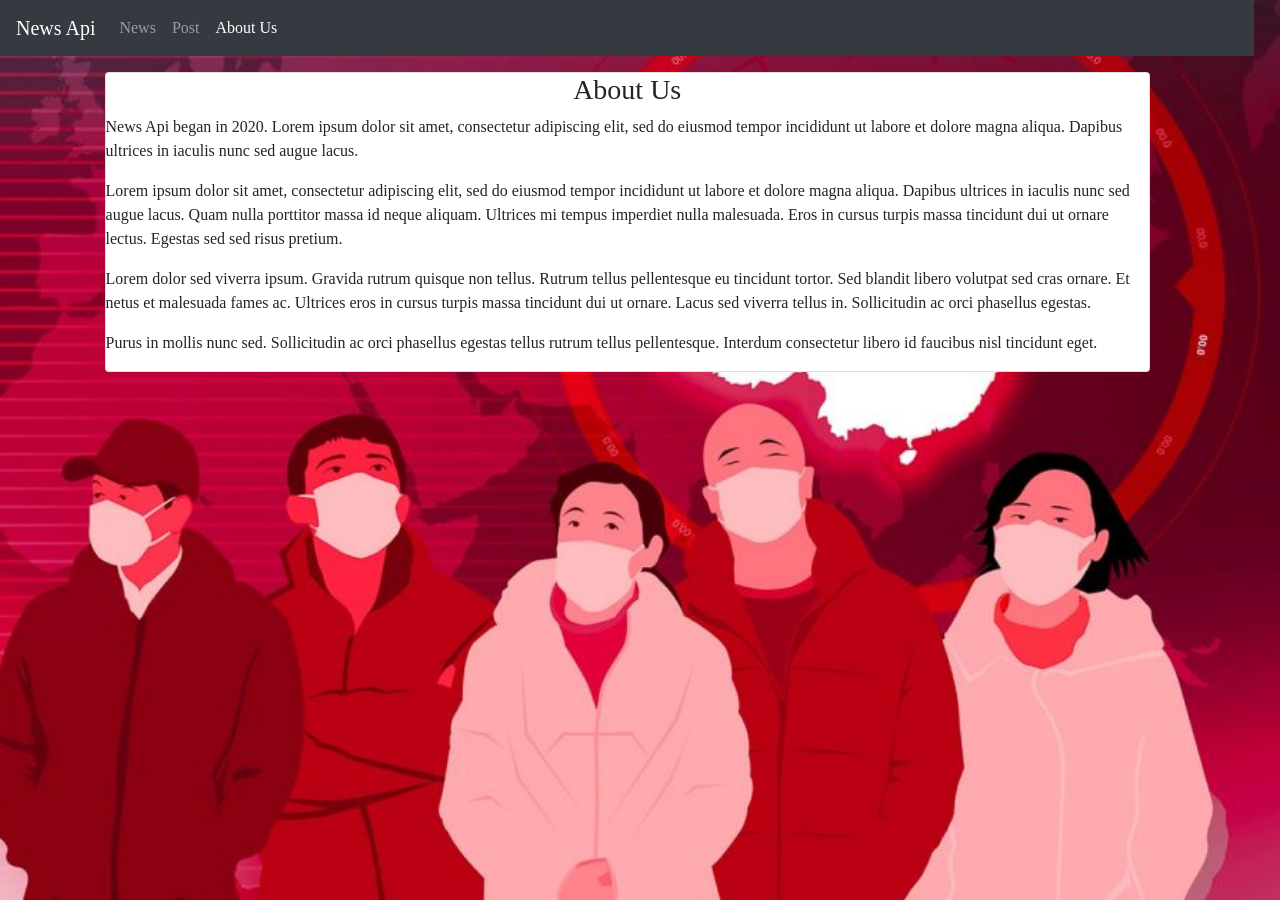
<file: about.html>
<html>
    <head>
        <meta name="description" content="News Api">
        <meta charset="utf-8">
        <meta name="theme-color" content="#317EFB"/>
        <meta name="viewport" content="width=device-width, initial-scale=1.0, maximum-scale=5.0, minimum-scale=1.0">
        <meta http-equiv="X-UA-Compatible" content="ie=edge">
        <title>News Api</title>
        <link href="css/bootstrap.min.css" rel="stylesheet">
        <link rel="apple-touch-icon" href="icons/icon-96x96.png">
        <script src="script/jquery.min.js"></script>
        <script src="script/bootstrap.min.js"></script>
        <link rel="manifest" href="/manifest.json">
        <style type="text/css">
            *{
                font-family: 'Merriweather', cursive;
            }
            img{
                max-width: 400px;
                max-height: 400px;
            }
            body{
                background-image: url("corona.jpg");
                background-repeat: no-repeat;
                background-attachment: fixed;
                background-size: cover;
                background-position: center center;
                width: 98vw;
                height: 100vh;
            }
        </style>
    </head>

    <body>
        <nav class="navbar navbar-expand-lg navbar-dark bg-dark">
            <a class="navbar-brand">News Api</a>
            <button class="navbar-toggler" type="button" data-toggle="collapse" data-target="#navbarSupportedContent" aria-controls="navbarSupportedContent" aria-expanded="false" aria-label="Toggle navigation">
              <span class="navbar-toggler-icon"></span>
            </button>
          
            <div class="collapse navbar-collapse" id="navbarSupportedContent">
              <ul class="navbar-nav mr-auto">
                <li class="nav-item">
                  <a class="nav-link" href="index.html">News</a>
                </li>
                <li class="nav-item">
                    <a class="nav-link" href="post.html">Post</a>
                  </li>
                <li class="nav-item active">
                  <a class="nav-link" href="about.html">About Us <span class="sr-only">(current)</span></a>
                </li>
              </ul>
            </div>
        </nav>
        <div class="container-fluid">
            <div class="row mt-3">
                <div class="col-md-1"></div>
                <div class="col-md-10">
                    <div class="row mb-3">
                        <div id="ourStory" class="section grid">
                            <div class="wrapper clearfix">
                                    <div class="card">
                                        <div class="card-heaader">
                                            <h3 style="text-align:center;">About Us</h3>
                                        </div>
                                        <div class="right">
                                            <p>
                                                News Api began in 2020. Lorem ipsum dolor sit amet, consectetur adipiscing elit, sed do eiusmod tempor incididunt ut labore et dolore magna aliqua. Dapibus ultrices in iaculis nunc sed augue lacus.
                                            </p>
                                            <p>
                                                Lorem ipsum dolor sit amet, consectetur adipiscing elit, sed do eiusmod tempor incididunt ut labore et dolore magna aliqua. Dapibus ultrices in iaculis nunc sed augue lacus. Quam nulla porttitor massa id neque aliquam. Ultrices mi tempus imperdiet nulla malesuada. Eros in cursus turpis massa tincidunt dui ut ornare lectus. Egestas sed sed risus pretium. 
                                            </p>
                                            <p>
                                                Lorem dolor sed viverra ipsum. Gravida rutrum quisque non tellus. Rutrum tellus pellentesque eu tincidunt tortor. Sed blandit libero volutpat sed cras ornare. Et netus et malesuada fames ac. Ultrices eros in cursus turpis massa tincidunt dui ut ornare. Lacus sed viverra tellus in. Sollicitudin ac orci phasellus egestas.
                                            </p>
                                            <p>
                                                Purus in mollis nunc sed. Sollicitudin ac orci phasellus egestas tellus rutrum tellus pellentesque. Interdum consectetur libero id faucibus nisl tincidunt eget.
                                            </p>
                                        </div>
                                    </div>
                            </div>		
                        </div>  
                    </div>
                    <div class="col-md-1"></div>
                </div>
            </div>
    </body>
</html>
</file>
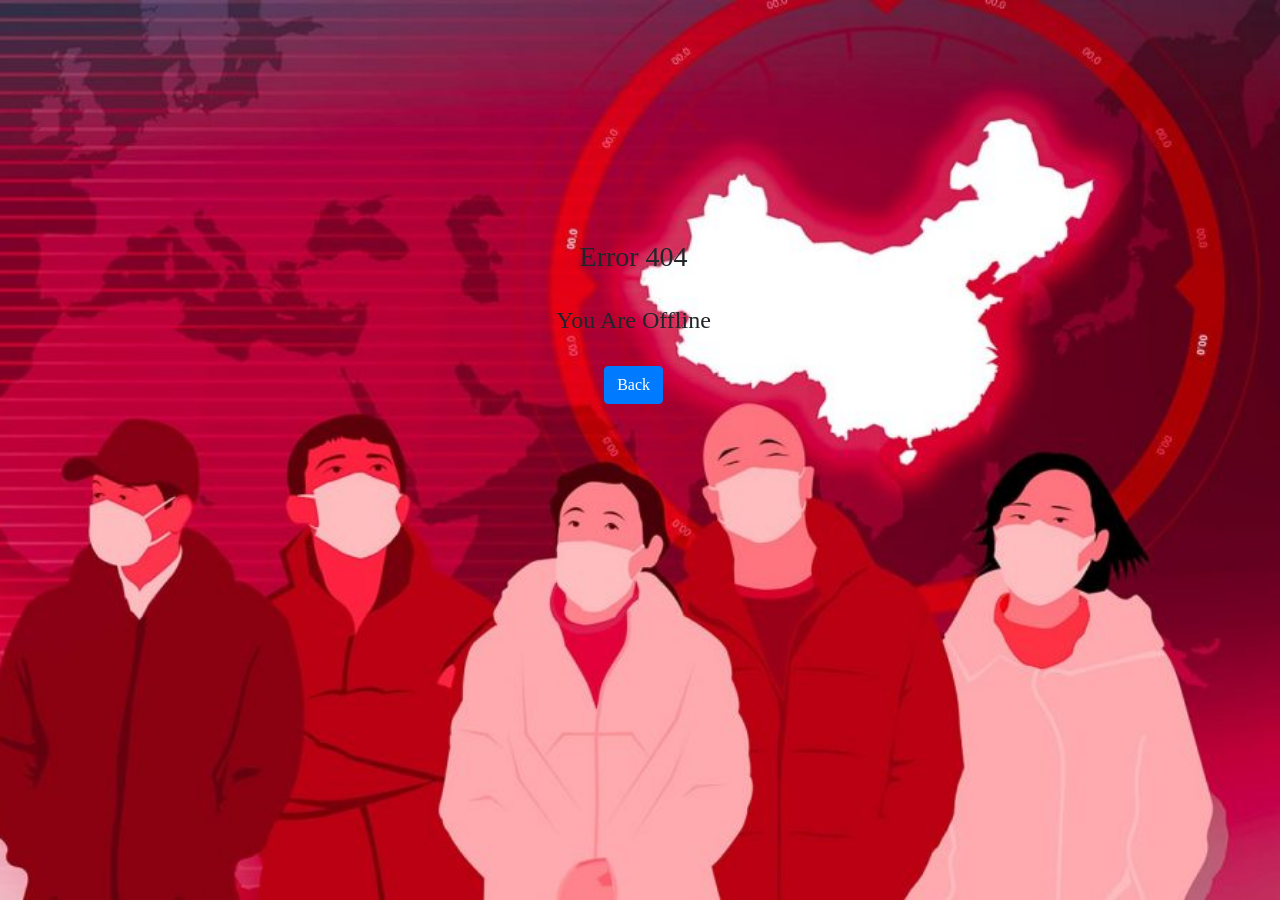
<file: offline.html>
<!DOCTYPE html>
<html>
<head>
 <title>You Are Offline</title>
 <meta name="description" content="News Api">
    <meta charset="utf-8">
    <meta name="theme-color" content="#317EFB"/>
    <meta name="viewport" content="width=device-width, initial-scale=1.0, maximum-scale=5.0, minimum-scale=1.0">
    <meta http-equiv="X-UA-Compatible" content="ie=edge">
    <link href="css/bootstrap.min.css" rel="stylesheet">
    <link rel="apple-touch-icon" href="icons/icon-96x96.png">
    <script src="script/jquery.min.js"></script>
    <script src="script/bootstrap.min.js"></script>
    <link rel="manifest" href="/manifest.json">
    <style type="text/css">
        /**{
            font-family: 'Comic Neue', cursive;
        }*/

        *{
            font-family: 'Merriweather', cursive;
        }
        img{
            max-width: 400px;
            max-height: 400px;
        }
        body{
            background-image: url("corona.jpg");
            background-repeat: no-repeat;
            background-attachment: fixed;
            background-size: cover;
            background-position: center center;
            width: 99vw;
            height: 50vh;
        }
    </style>
</head>
<body>
  
    <div class="container-fluid">
    	<div class="row mt-5"></div>
    	<div class="row mt-5"></div>
    	<div class="row mt-5"></div>
    	<div class="row mt-5"></div>

        <div class="row mt-5">
            <div class="col-md-1"></div>
                <div class="col-md-10">
                	<div class="row text-center">
                		<div class="col-md-3"></div>
                		<div class="col-md-6">
                					<h3>Error 404</h3>
                                    <br>
                                    <h4>You Are Offline</h4>
                                    <br>
                                    <a class="btn btn-primary" href="index.html">Back</a>

                		</div>
                		<div class="col-md-3"></div>
                		
                	</div>
                   
                </div>
            <div class="col-md-1"></div>
        </div>
    </div>

</body>
</html>
</file>
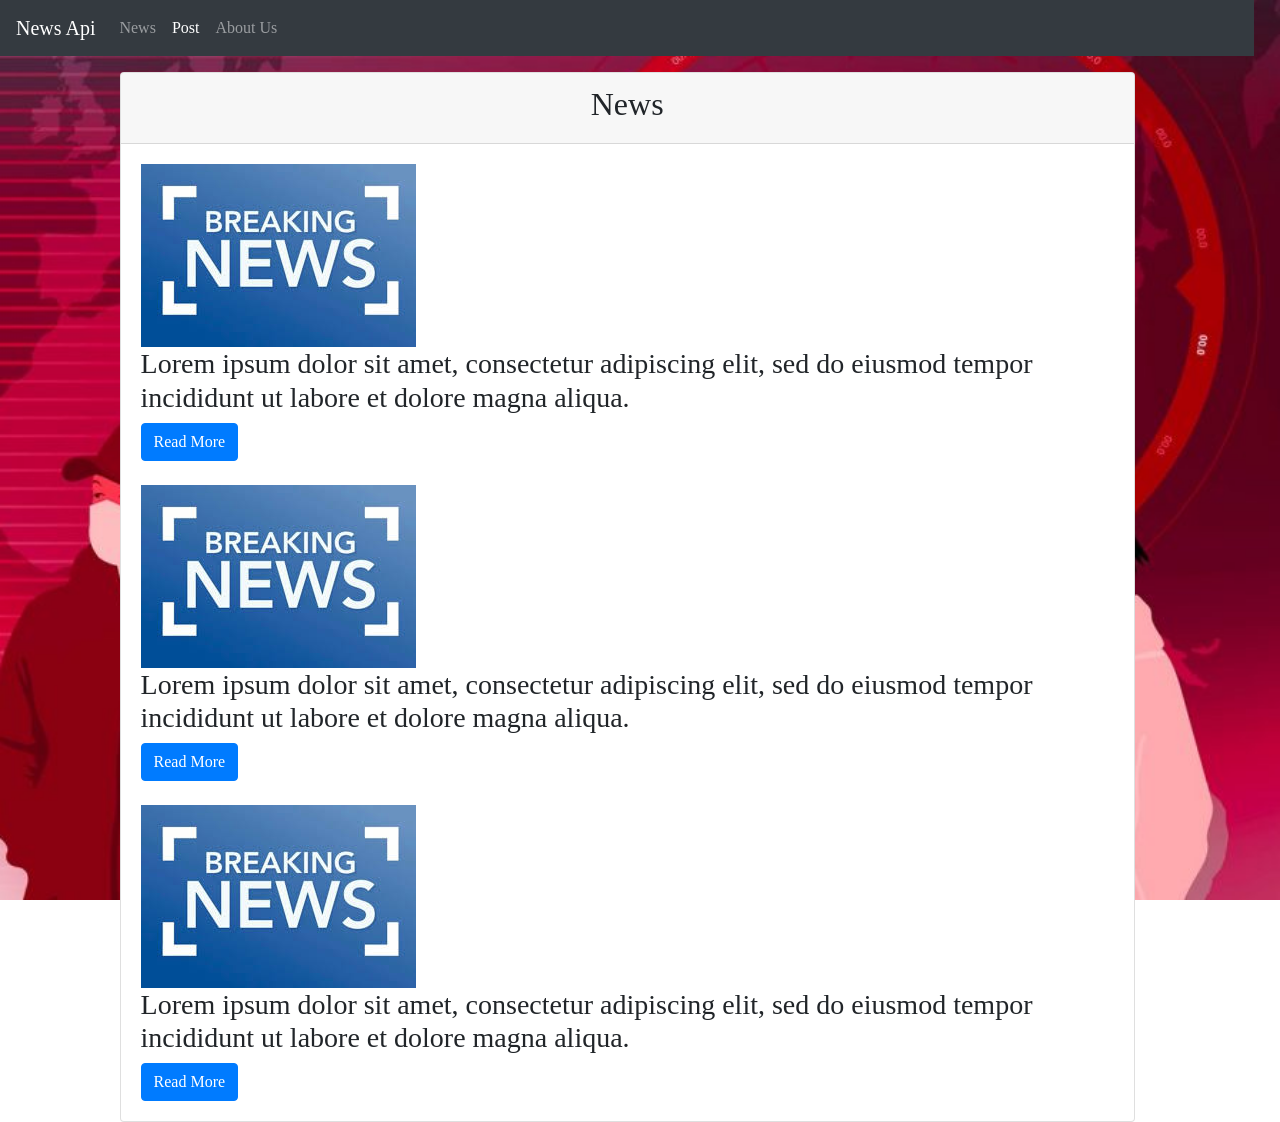
<file: post.html>
<!DOCTYPE html>
<html lang="en">
<head>
    <meta name="description" content="News api">
    <meta charset="utf-8">
    <meta name="theme-color" content="#317EFB"/>
    <meta name="viewport" content="width=device-width, initial-scale=1.0, maximum-scale=5.0, minimum-scale=1.0">
    <meta http-equiv="X-UA-Compatible" content="ie=edge">
    <title>News Api</title>
    <link href="css/bootstrap.min.css" rel="stylesheet">
    <link rel="apple-touch-icon" href="icons/icon-96x96.png">
    <script src="script/jquery.min.js"></script>
    <script src="script/bootstrap.min.js"></script>
    <link rel="manifest" href="/manifest.json">
    <style type="text/css">

        *{
            font-family: 'Merriweather', cursive;
        }
        img{
            max-width: 400px;
            max-height: 400px;
        }
        body{
            background-image: url('corona.jpg');
            background-repeat: no-repeat;
            background-attachment: fixed;
            background-size: cover;
            background-position: center center;
            width: 98vw;
            height: 100vh;
        }


    </style>
</head>
<body>
    <nav class="navbar navbar-expand-lg navbar-dark bg-dark">
        <a class="navbar-brand">News Api</a>
        <button class="navbar-toggler" type="button" data-toggle="collapse" data-target="#navbarSupportedContent" aria-controls="navbarSupportedContent" aria-expanded="false" aria-label="Toggle navigation">
          <span class="navbar-toggler-icon"></span>
        </button>
      
        <div class="collapse navbar-collapse" id="navbarSupportedContent">
          <ul class="navbar-nav mr-auto">
            <li class="nav-item">
              <a class="nav-link" href="index.html">News</a>
            </li>
            <li class="nav-item active">
                <a class="nav-link" href="post.html">Post <span class="sr-only">(current)</span></a>
              </li>
            <li class="nav-item">
              <a class="nav-link" href="about.html">About Us</a>
            </li>
          </ul>
        </div>
    </nav>
    <div class="container-fluid">
        <div class="row mt-3">
            <div class="col-md-1"></div>
                <div class="col-md-10">
                    <div class="card">
                        <div class="card-header">
                            <h2 style="text-align: center;">News</h2>
                        </div>
                        <div class="card-body">
                            <img src="source/breakingnews.jpg" class="img-fluid">
                            <h3 style="border: 1px;">Lorem ipsum dolor sit amet, consectetur adipiscing elit, sed do eiusmod tempor incididunt ut labore et dolore magna aliqua.</h3>
                            <a class="btn btn-primary" href="singlepost.html" role="button">Read More</a><br><br>
                            <img src="source/breakingnews.jpg" class="img-fluid">
                            <h3 style="border: 1px;">Lorem ipsum dolor sit amet, consectetur adipiscing elit, sed do eiusmod tempor incididunt ut labore et dolore magna aliqua.</h3>
                            <a class="btn btn-primary" href="singlepost.html" role="button">Read More</a><br><br>
                            <img src="source/breakingnews.jpg" class="img-fluid">
                            <h3 style="border: 1px;">Lorem ipsum dolor sit amet, consectetur adipiscing elit, sed do eiusmod tempor incididunt ut labore et dolore magna aliqua.</h3>
                            <a class="btn btn-primary" href="singlepost.html" role="button">Read More</a><br>
                        </div>
                    </div>
                </div>
        </div>
    </div> 
</body>
</html>
</file>
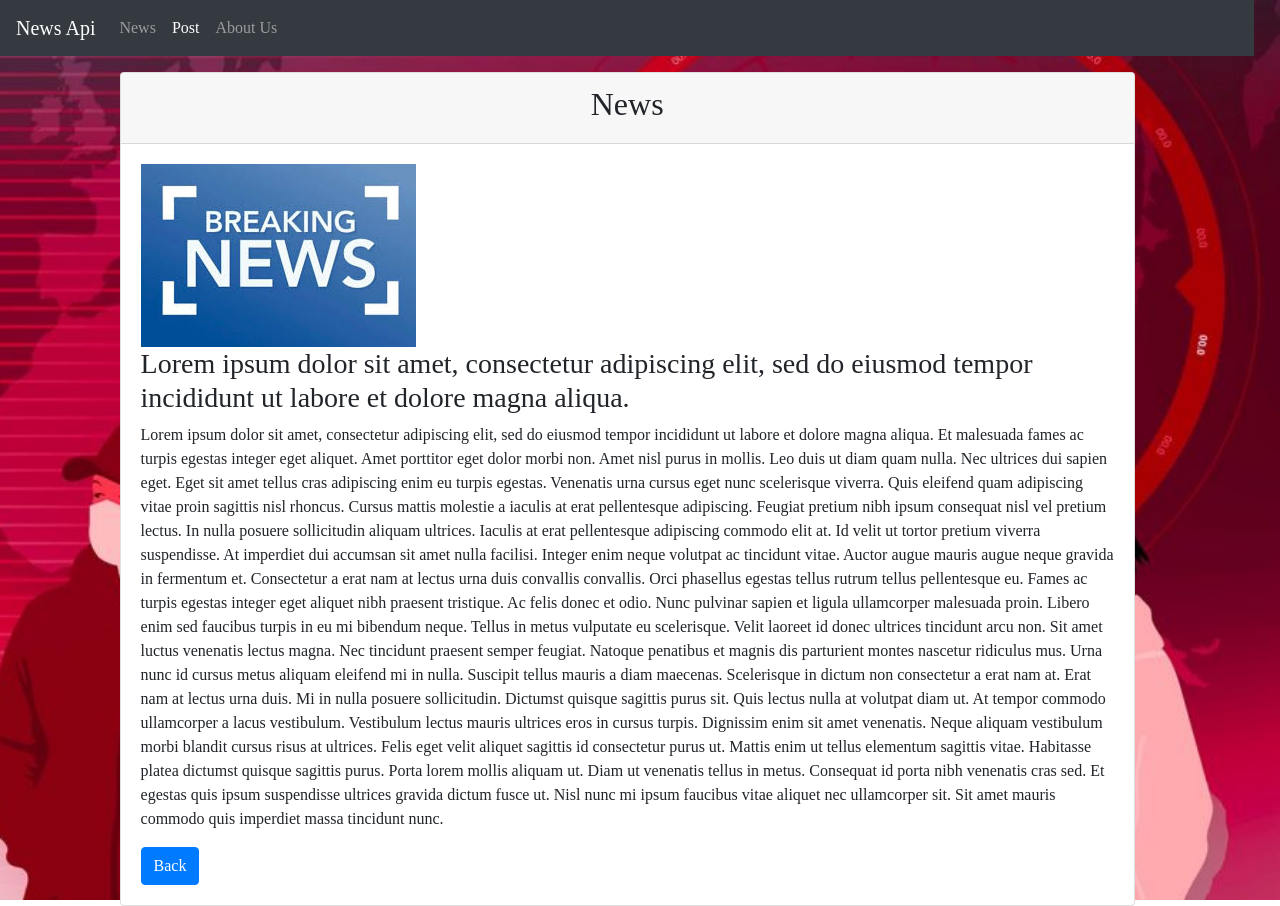
<file: singlepost.html>
<!DOCTYPE html>
<html lang="en">
<head>
    <meta name="description" content="News api">
    <meta charset="utf-8">
    <meta name="theme-color" content="#317EFB"/>
    <meta name="viewport" content="width=device-width, initial-scale=1.0, maximum-scale=5.0, minimum-scale=1.0">
    <meta http-equiv="X-UA-Compatible" content="ie=edge">
    <title>News Api</title>
    <link href="css/bootstrap.min.css" rel="stylesheet">
    <link rel="apple-touch-icon" href="icons/icon-96x96.png">
    <script src="script/jquery.min.js"></script>
    <script src="script/bootstrap.min.js"></script>
    <link rel="manifest" href="/manifest.json">
    <style type="text/css">

        *{
            font-family: 'Merriweather', cursive;
        }
        img{
            max-width: 400px;
            max-height: 400px;
        }
        body{
            background-image: url('corona.jpg');
            background-repeat: no-repeat;
            background-attachment: fixed;
            background-size: cover;
            background-position: center center;
            width: 98vw;
            height: 100vh;
        }


    </style>
</head>
<body>
    <nav class="navbar navbar-expand-lg navbar-dark bg-dark">
        <a class="navbar-brand">News Api</a>
        <button class="navbar-toggler" type="button" data-toggle="collapse" data-target="#navbarSupportedContent" aria-controls="navbarSupportedContent" aria-expanded="false" aria-label="Toggle navigation">
          <span class="navbar-toggler-icon"></span>
        </button>
      
        <div class="collapse navbar-collapse" id="navbarSupportedContent">
          <ul class="navbar-nav mr-auto">
            <li class="nav-item">
              <a class="nav-link" href="index.html">News</a>
            </li>
            <li class="nav-item active">
                <a class="nav-link" href="post.html">Post <span class="sr-only">(current)</span></a>
              </li>
            <li class="nav-item">
              <a class="nav-link" href="about.html">About Us</a>
            </li>
          </ul>
        </div>
    </nav>
    <div class="container-fluid">
        <div class="row mt-3">
            <div class="col-md-1"></div>
                <div class="col-md-10">
                    <div class="card">
                        <div class="card-header">
                            <h2 style="text-align: center;">News</h2>
                        </div>
                        <div class="card-body">
                            <img src="source/breakingnews.jpg" class="img-fluid">
                            <h3 style="border: 1px;">Lorem ipsum dolor sit amet, consectetur adipiscing elit, sed do eiusmod tempor incididunt ut labore et dolore magna aliqua.</h3>
                            <p>
                                Lorem ipsum dolor sit amet, consectetur adipiscing elit, sed do eiusmod tempor incididunt ut labore et dolore magna aliqua. Et malesuada fames ac turpis egestas integer eget aliquet. Amet porttitor eget dolor morbi non. Amet nisl purus in mollis. Leo duis ut diam quam nulla. Nec ultrices dui sapien eget. Eget sit amet tellus cras adipiscing enim eu turpis egestas. Venenatis urna cursus eget nunc scelerisque viverra. Quis eleifend quam adipiscing vitae proin sagittis nisl rhoncus. Cursus mattis molestie a iaculis at erat pellentesque adipiscing. Feugiat pretium nibh ipsum consequat nisl vel pretium lectus. In nulla posuere sollicitudin aliquam ultrices. Iaculis at erat pellentesque adipiscing commodo elit at. Id velit ut tortor pretium viverra suspendisse. At imperdiet dui accumsan sit amet nulla facilisi. Integer enim neque volutpat ac tincidunt vitae. Auctor augue mauris augue neque gravida in fermentum et. Consectetur a erat nam at lectus urna duis convallis convallis.

Orci phasellus egestas tellus rutrum tellus pellentesque eu. Fames ac turpis egestas integer eget aliquet nibh praesent tristique. Ac felis donec et odio. Nunc pulvinar sapien et ligula ullamcorper malesuada proin. Libero enim sed faucibus turpis in eu mi bibendum neque. Tellus in metus vulputate eu scelerisque. Velit laoreet id donec ultrices tincidunt arcu non. Sit amet luctus venenatis lectus magna. Nec tincidunt praesent semper feugiat. Natoque penatibus et magnis dis parturient montes nascetur ridiculus mus. Urna nunc id cursus metus aliquam eleifend mi in nulla. Suscipit tellus mauris a diam maecenas.

Scelerisque in dictum non consectetur a erat nam at. Erat nam at lectus urna duis. Mi in nulla posuere sollicitudin. Dictumst quisque sagittis purus sit. Quis lectus nulla at volutpat diam ut. At tempor commodo ullamcorper a lacus vestibulum. Vestibulum lectus mauris ultrices eros in cursus turpis. Dignissim enim sit amet venenatis. Neque aliquam vestibulum morbi blandit cursus risus at ultrices. Felis eget velit aliquet sagittis id consectetur purus ut. Mattis enim ut tellus elementum sagittis vitae. Habitasse platea dictumst quisque sagittis purus. Porta lorem mollis aliquam ut. Diam ut venenatis tellus in metus. Consequat id porta nibh venenatis cras sed. Et egestas quis ipsum suspendisse ultrices gravida dictum fusce ut. Nisl nunc mi ipsum faucibus vitae aliquet nec ullamcorper sit. Sit amet mauris commodo quis imperdiet massa tincidunt nunc.
                            </p>
                            <a class="btn btn-primary" href="post.html" role="button">Back</a><br>
                        </div>
                    </div>
                </div>
        </div>
    </div> 
</body>
</html>
</file>
